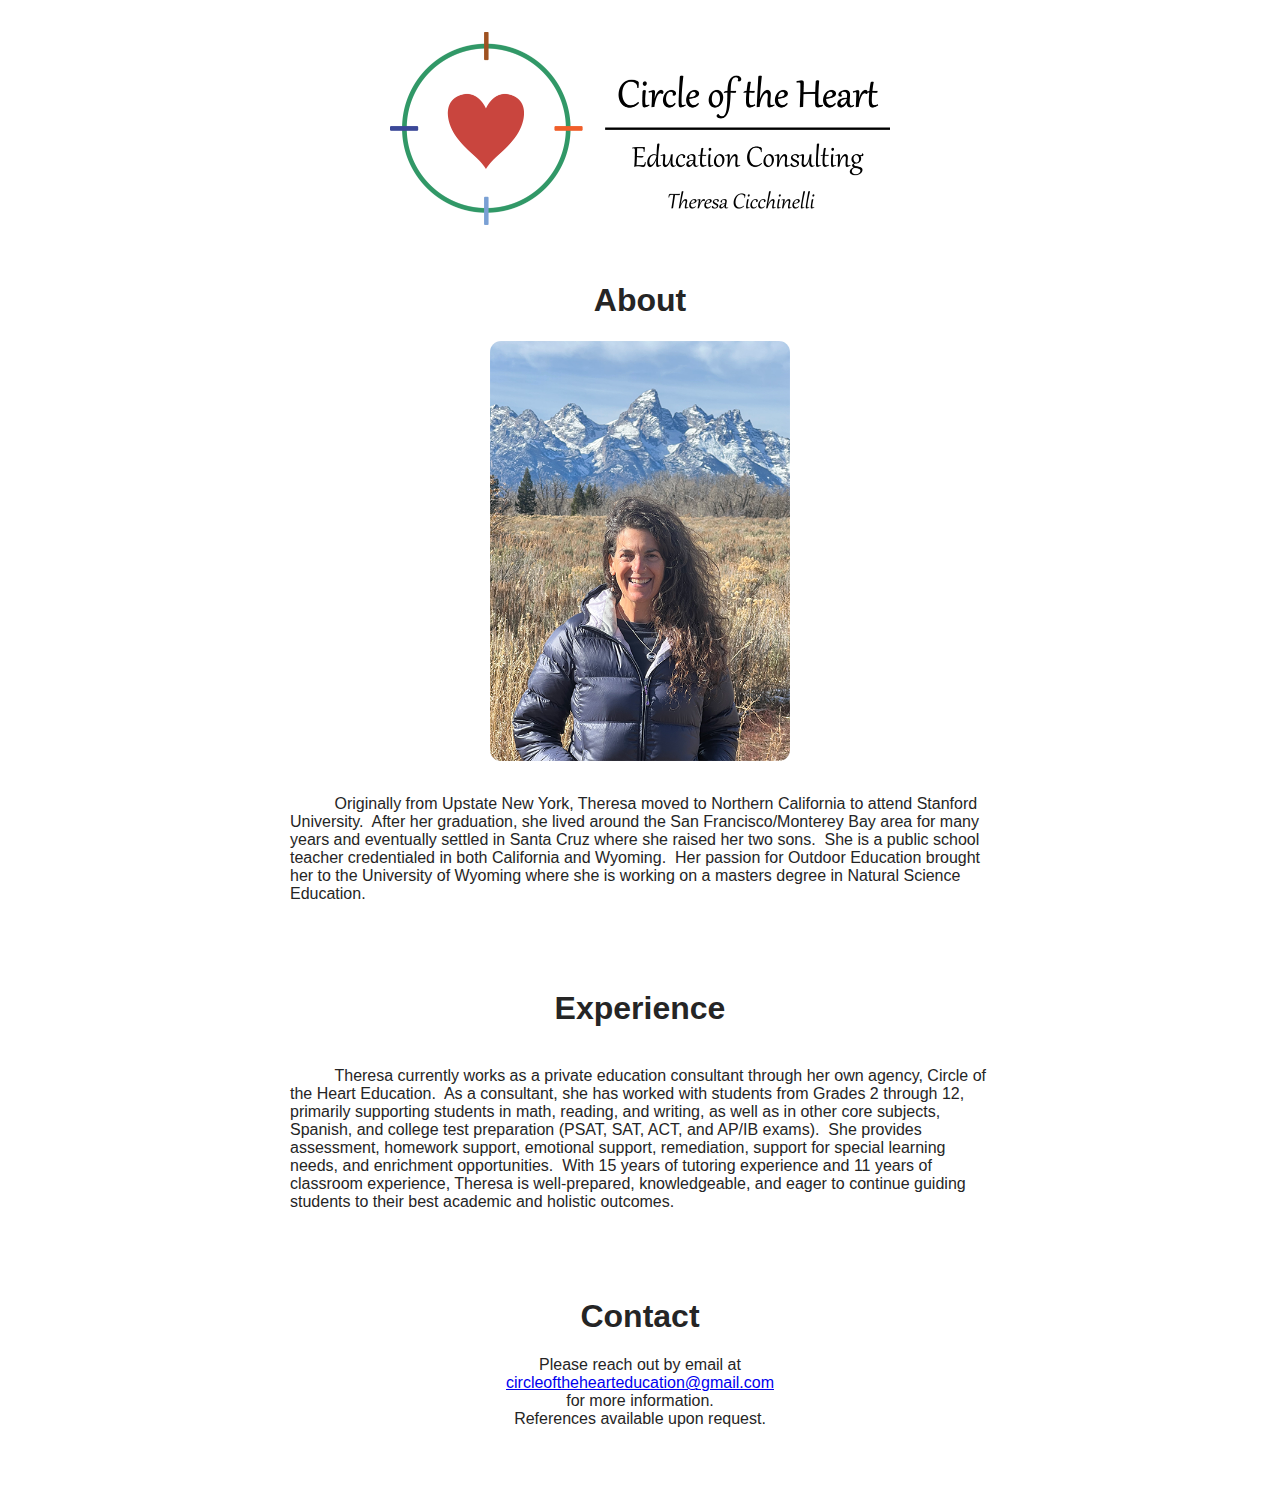
<file: docs/index.html>
<!doctype html>
<html class="no-js" lang="">

<head>
  <meta charset="utf-8">
  <title>Circle of the Heart Education</title>
  <meta name="description" content="">
  <meta name="viewport" content="width=device-width, initial-scale=1">

  <meta property="og:title" content="Circle of the Heart Education">
  <meta property="og:type" content="website">
  <meta property="og:url" content="https://www.circleoftheheart.education/">
  <meta property="og:image" content="https://www.circleoftheheart.education/icon.png">

  <link rel="manifest" href="site.webmanifest">
  <link rel="apple-touch-icon" href="icon.png">

  <meta name="theme-color" content="#ffffff">

  <link rel="stylesheet" type="text/css" href="css/style.css"/>
</head>

<body>

  <main>

    <div>
      <img src="img/header.png"/>
    </div>

    <section id="about">
      <h1>About</h1>
      <img src="img/tcicchinelli.png"/>
      <p>
        &nbsp;&nbsp;Originally from Upstate New York, Theresa moved to Northern California to attend Stanford University.  After her graduation, she lived around the San Francisco/Monterey Bay area for many years and eventually settled in Santa Cruz where she raised her two sons.  She is a public school teacher credentialed in both California and Wyoming.  Her passion for Outdoor Education brought her to the University of Wyoming where she is working on a masters degree in Natural Science Education.
      </p>
    </section>

    <section id="experience">
      <h1>Experience</h1>
      <p>
        &nbsp;&nbsp;Theresa currently works as a private education consultant through her own agency, Circle of the Heart Education.  As a consultant, she has worked with students from Grades 2 through 12, primarily supporting students in math, reading, and writing, as well as in other core subjects, Spanish, and college test preparation (PSAT, SAT, ACT, and AP/IB exams).  She provides assessment, homework support, emotional support, remediation, support for special learning needs, and enrichment opportunities.  With 15 years of tutoring experience and 11 years of classroom experience, Theresa is well-prepared, knowledgeable, and eager to continue guiding students to their best academic and holistic outcomes.
      </p>
      <!-- <a class="apple-button" href="tcicchinelli-resume-092023.pdf" target="_blank">Open Resume/CV</a> -->
    </section>

    <section id="contact">
      <h1>Contact</h1>
      Please reach out by email at <br/>
      <a href="mailto:circleofthehearteducation@gmail.com">circleofthehearteducation@gmail.com</a><br/>
      for more information. <br/>
      References available upon request.
    </section>

  </main>

</body>

</html>
</file>
<file: docs/css/style.css>
html, body {
    background-color: #fff;
    color: #252525;
    font-family: 'Open Sans', sans-serif;
    margin: 0;
    padding: 0;
    height: 100%;
    width: 100%;
}

div { box-sizing: border-box; }

main {
    display: flex;
    flex-direction: column;
    align-items: center;
    padding: 2em;
    padding-bottom: 4em;
    max-width: 700px;
    margin: 0 auto;
}

main > div > img:first-child {
    width: 100%;
    max-width: 500px;
}

section {
    margin-top: 2em;
}

section h1 {
    text-align: center;
    font-size: 2em;
}

section p {
    white-space: pre-wrap;
}

.apple-button {
    padding: 6px 14px;
    font-family: -apple-system, BlinkMacSystemFont, 'Roboto', sans-serif;
    border-radius: 6px;
    border: none;
    text-decoration: none;

    color: #fff !important;
    background: linear-gradient(180deg, #4B91F7 0%, #367AF6 100%);
    background-origin: border-box;
    box-shadow: 0px 0.5px 1.5px rgba(54, 122, 246, 0.25), inset 0px 0.8px 0px -0.25px rgba(255, 255, 255, 0.2);
    user-select: none;
    -webkit-user-select: none;
    touch-action: manipulation;
}

.apple-button:focus {
    box-shadow: inset 0px 0.8px 0px -0.25px rgba(255, 255, 255, 0.2), 0px 0.5px 1.5px rgba(54, 122, 246, 0.25), 0px 0px 0px 3.5px rgba(58, 108, 217, 0.5);
    outline: 0;
}

#about > img {
    display: block;
    width: 70%;
    max-width: 300px;
    margin: 0 auto;
    border-radius: 0.7em;
}

#experience {
    display: flex;
    flex-direction: column;
    align-items: center;
}

h1 + p {
    margin-top: 0;
}

#contact {
    text-align: center;
}
</file>
